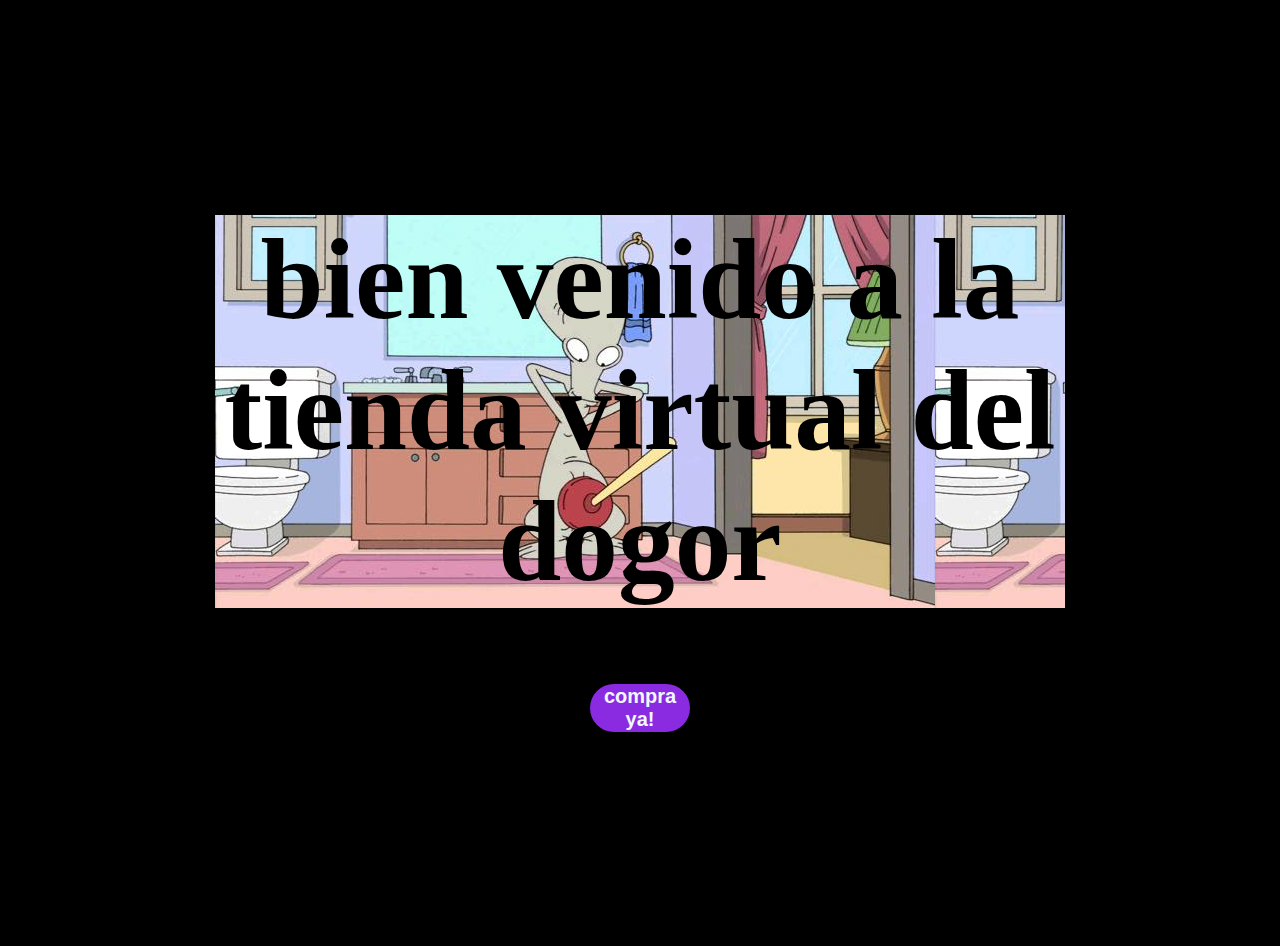
<file: tienda virtual/index.html>
<!DOCTYPE html>
<html lang="en">
<head>
    <meta charset="UTF-8">
    <meta name="viewport" content="width=device-width, initial-scale=1.0">
    <title>Document</title>
    <link rel="stylesheet" href="estilo.css">
</head>
<body>
    <section id="hero"> 
        <h1>bien venido a  la <br> tienda virtual del dogor  </h1>
         <button>
            <a href="./productos.html" >compra ya!</a>
        </button>
    </section>
   
   

</body>
</html>
</file>
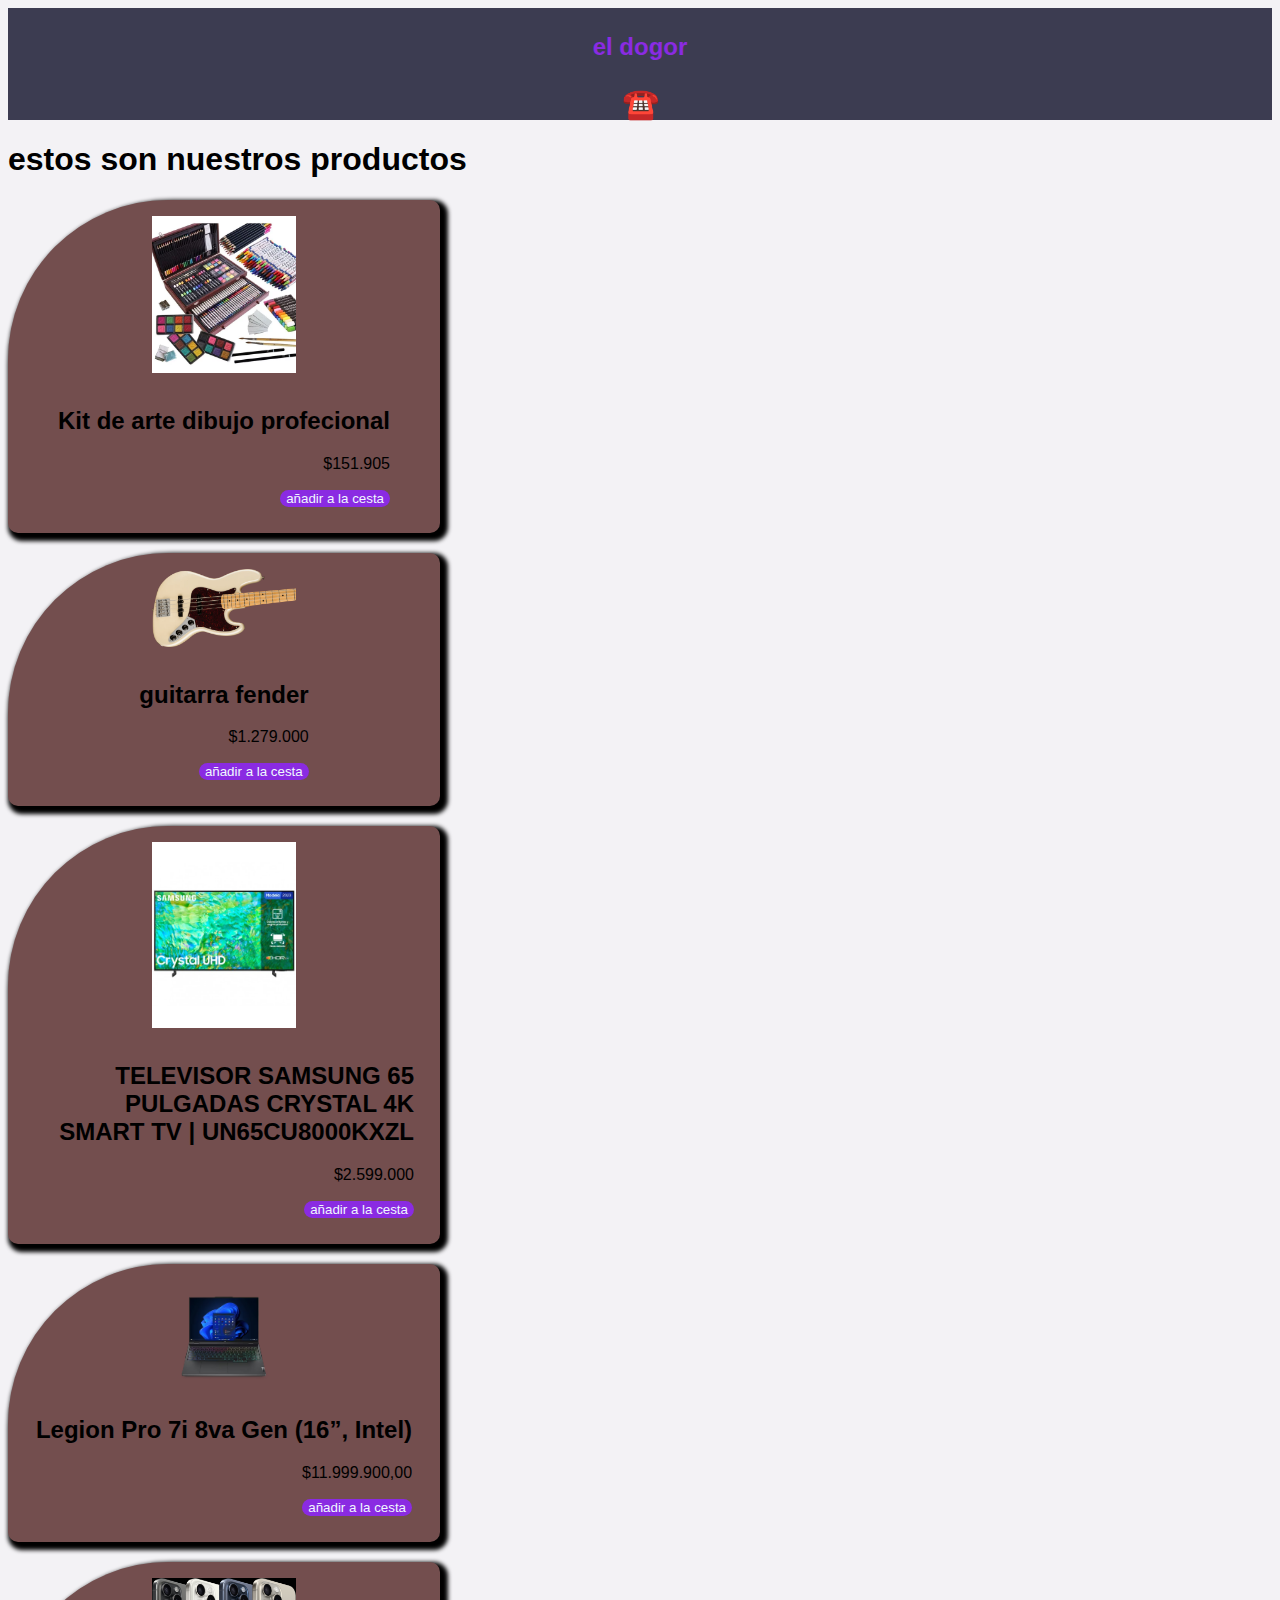
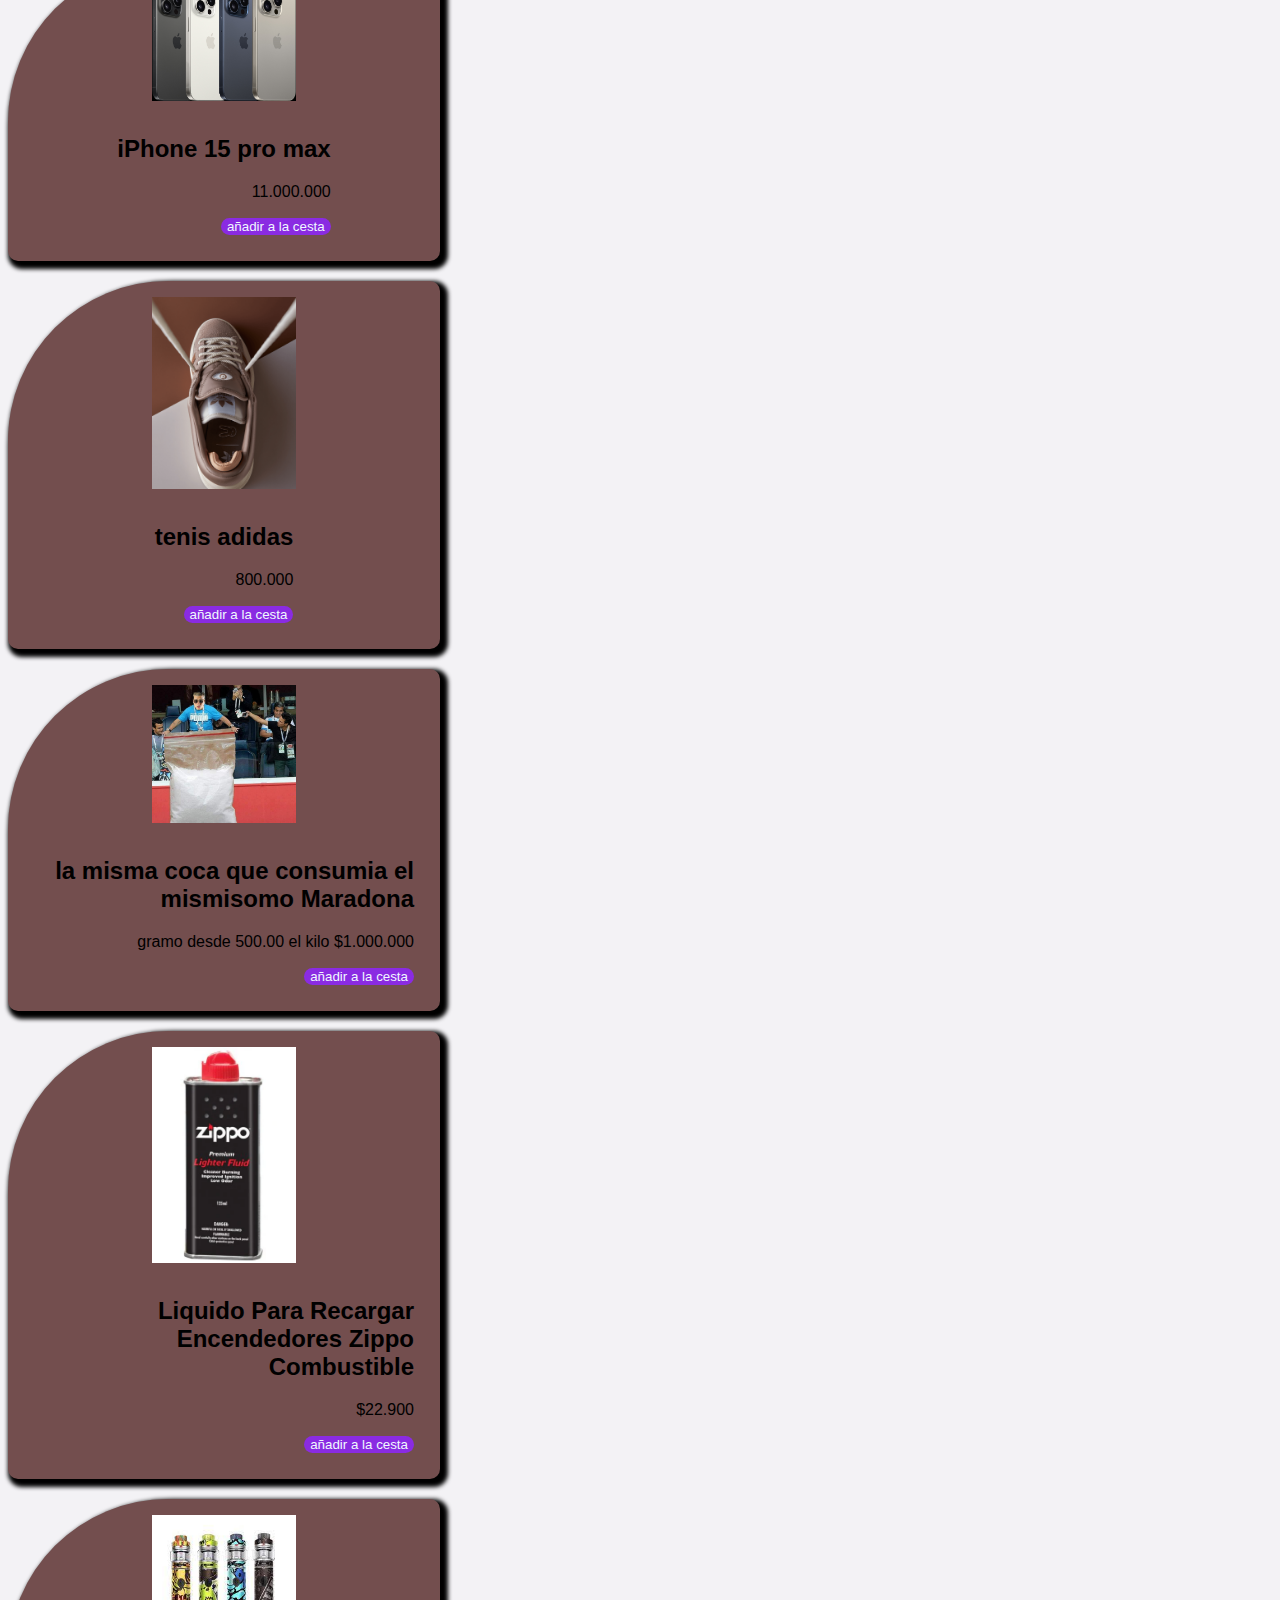
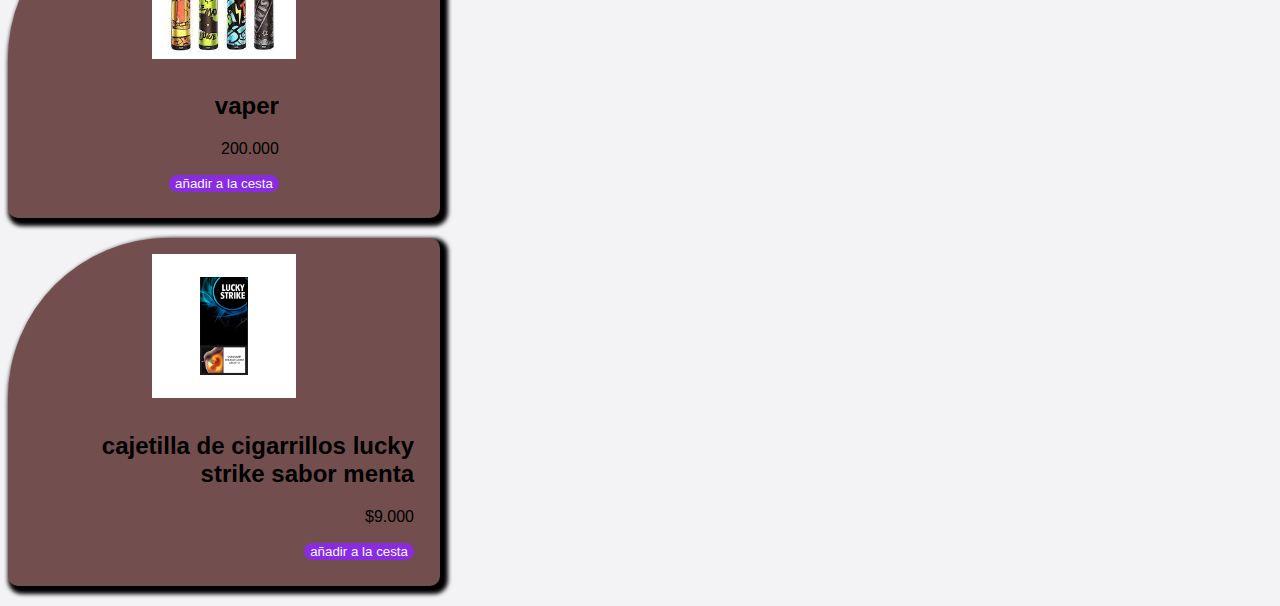
<file: tienda virtual/productos.html>
<!DOCTYPE html>
<html lang="en">
<head>
    <meta charset="UTF-8">
    <meta name="viewport" content="width=device-width, initial-scale=1.0">
    <title>productos el dogor</title>
    <link rel="stylesheet" href="productos.css ">
</head>
<body>
    <header>
        
        <div class="container">
            <p class="logo">el dogor</p>
            <li><a href="/carrito.html">☎️</a></li>
                
        </div>
    </header>
    <h1>estos son nuestros productos</h1>


    
    <div class="product">
        <div class="product-image">
            <img src="./images/kit de arte.jpg" alt="Producto 1">
        </div>
        <div class="product-description">
            <h2>Kit de arte dibujo profecional</h2>
            <p>$151.905</p>
            <button>añadir a la cesta </button>
        </div>
    </div>

    <div class="product">
        <div class="product-image">
            <img src="./images/guitarrafender.jpg" alt="Producto 2">
        </div>
        <div class="product-description">
            <h2>guitarra fender </h2>
            <p>$1.279.000</p>
            <button>añadir a la cesta </button>
        </div>
    </div> 
    <div class="product">
        <div class="product-image">
            <img src="./images/televisor.jpg" alt="Producto 2">
        </div>
        <div class="product-description">
            <h2>TELEVISOR SAMSUNG 65 PULGADAS CRYSTAL 4K SMART TV | UN65CU8000KXZL</h2>
            <p>$2.599.000</p>
            <button>añadir a la cesta </button>
        </div>
    </div> 
    <div class="product">
        <div class="product-image">
            <img src="./images/laptop.jpg" alt="Producto 2">
        </div>
        <div class="product-description">
            <h2>Legion Pro 7i 8va Gen (16”, Intel)</h2>
            <p>$11.999.900,00</p>
            <button>añadir a la cesta </button>
        </div>
    </div> 
    <div class="product">
        <div class="product-image">
            <img src="./images/iphone.jpg" alt="Producto 2">
        </div>
        <div class="product-description">
            <h2>iPhone 15 pro max</h2>
            <p>11.000.000</p>
            <button>añadir a la cesta</button>
        </div>
    </div> 
    <div class="product">
        <div class="product-image">
            <img src="./images/tenis.jpg" alt="Producto 2">
        </div>
        <div class="product-description">
            <h2>tenis adidas</h2>
            <p>800.000</p>
            <button>añadir a la cesta </button>
        </div>
    </div> 
    <div class="product">
        <div class="product-image">
            <img src="./images/maradona.jpg" alt="Producto 2">
        </div>
        <div class="product-description">
            <h2>la misma coca que consumia el mismisomo Maradona </h2>
            <p>gramo desde 500.00 el kilo $1.000.000</p>
            <button>añadir a la cesta </button>
        </div>
    </div> 
    <div class="product">
        <div class="product-image">
            <img src="./images/zippo.jpg" alt="Producto 2">
        </div>
        <div class="product-description">
            <h2>Liquido Para Recargar Encendedores Zippo Combustible</h2>
            <p>$22.900</p>
            <button>añadir a la cesta </button>
        </div>
    </div> 
    <div class="product">
        <div class="product-image">
            <img src="./images/vaper.jpg" alt="Producto 2">
        </div>
        <div class="product-description">
            <h2>vaper</h2>
            <p>200.000</p>
            <button>añadir a la cesta </button>
        </div>
    </div> 
    <div class="product">
        <div class="product-image">
            <img src="./images/6900828.jpg" alt="Producto 2">
        </div>
        <div class="product-description">
            <h2>cajetilla de cigarrillos lucky strike sabor menta</h2>
            <p>$9.000</p>
            <button> añadir a la cesta </button>
        </div>
    </div> 
</body>
</html>
</file>
<file: tienda virtual/estilo.css>
h1{
    text-align: center;
     background-image: url(./images/309271286_402702228693534_6891240021454576463_n.jpg);
    box-sizing: border-box;
    font-size: 85pt;
}
 
body{
    background-color: rgb(0, 0, 0); 
    text-align: center;
    margin: 161pt;
}

button{
        text-align: center;
    background-color: blueviolet;  
    border-radius: 100px; 
    border: 10px;
    width: 100px;
   font-size: 20px;
   font-weight: bold;
   
}
button:hover{
    background-color: rgb(33, 0, 63);
}
a{
    color: aliceblue;
    text-decoration: none;
}
</file>
<file: tienda virtual/productos.css>
.container{
    max-width: 1400px;
    margin: auto;
}
body{
    background-color: rgb(243, 242, 245);
}
header .logo{
    padding: 25px 30px;
    margin: 0;
    font-weight: bold;
    color: blueviolet;
    font-size: 18pt;
}  
header .container{
    display: flex;
    flex-direction: column;
    align-items: center;
}

header nav{
    display: flex;
    flex-direction: column ;
    text-align: center;
    padding-bottom: 25px;
}

header a{
    padding: 5px 12px;
    text-decoration: none;
    font-weight: bold;
}
body {
    font-family: Arial, sans-serif;
}

.product {
    justify-content: space-between;
    transition: .5s ease;
    text-align: center;
    width: 25rem;
    height: auto;
    display: flex;
    margin-bottom: 20px;
    background-color: rgb(115, 78, 78);
    border-radius: 10px;
    text-align: end;
    flex-direction: column;
    align-items: center;
    box-shadow: 4px 4px 4px 4px;
    padding: 1rem;
    border-top-left-radius: 10rem;
    
}

.product-image {
    
    width: 9rem;
    height: auto;
}

.product-description {
    flex: 2;
    padding: 10px;
}

.product img {
    max-width: 100%;
    height: auto;
}

button{
    text-align: center;
    background-color: blueviolet;
    font-size: 10pt;
    border-radius: 20px;
    border: 1.5px;
    color: aliceblue;
    
}

button:hover{
    background-color: black;
}

.container{
    background-color: rgb(60, 60, 81);
    display: flex;
    height: 7rem;
    justify-content: space-evenly;
    align-items: end;
    font-size: 30px;

}
.container li{
    list-style: none;
}
</file>
